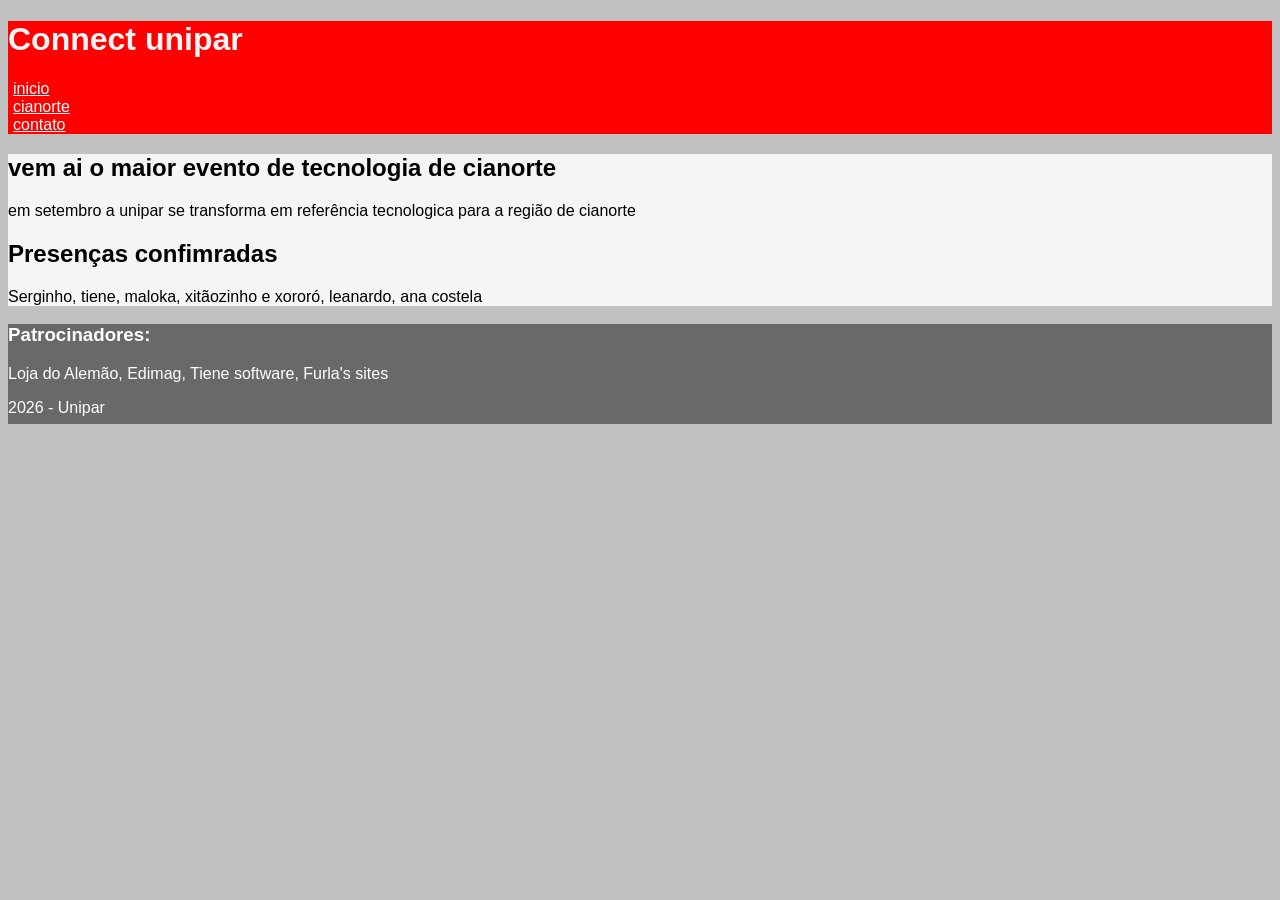
<file: index.html>
<!DOCTYPE html>
<html lang="pt-br">
<head>
    <meta charset="UTF-8">
    <meta name="viewport" content="width=device-width, initial-scale=1.0">
    <title>Connect - Unipar</title>
    <link rel="stylesheet" href="style.css">
</head>
<body>
    <!--Header é diferente do head, o head nao aprece para o usuario final e porta as configurações-->
    <header>
        <h1>Connect unipar</h1> <!--Em SEO só tem um h1 por página-->
        <nav>
            <!--sessão responsável pelos links da página-->
            <a href="index.html">inicio</a><br>
            <a href="cianorte.html">cianorte</a><br>
            <a href="contato.html">contato</a>
        </nav>
    </header>
    <main>
        <h2>vem ai o maior evento de tecnologia de cianorte</h2>
        <p>em setembro a unipar se transforma em referência tecnologica para a região de cianorte</p>
        <section>
            <h2>Presenças confimradas</h2>
            <p>Serginho, tiene, maloka, xitãozinho e xororó, leanardo, ana costela</p>
        </section>
    </main>
    <footer>
        <h3>Patrocinadores:</h3>
        <p>Loja do Alemão, Edimag, Tiene software, Furla's sites</p>
        <p>2026 - Unipar</p>
    </footer>
</body>
</html>
</file>
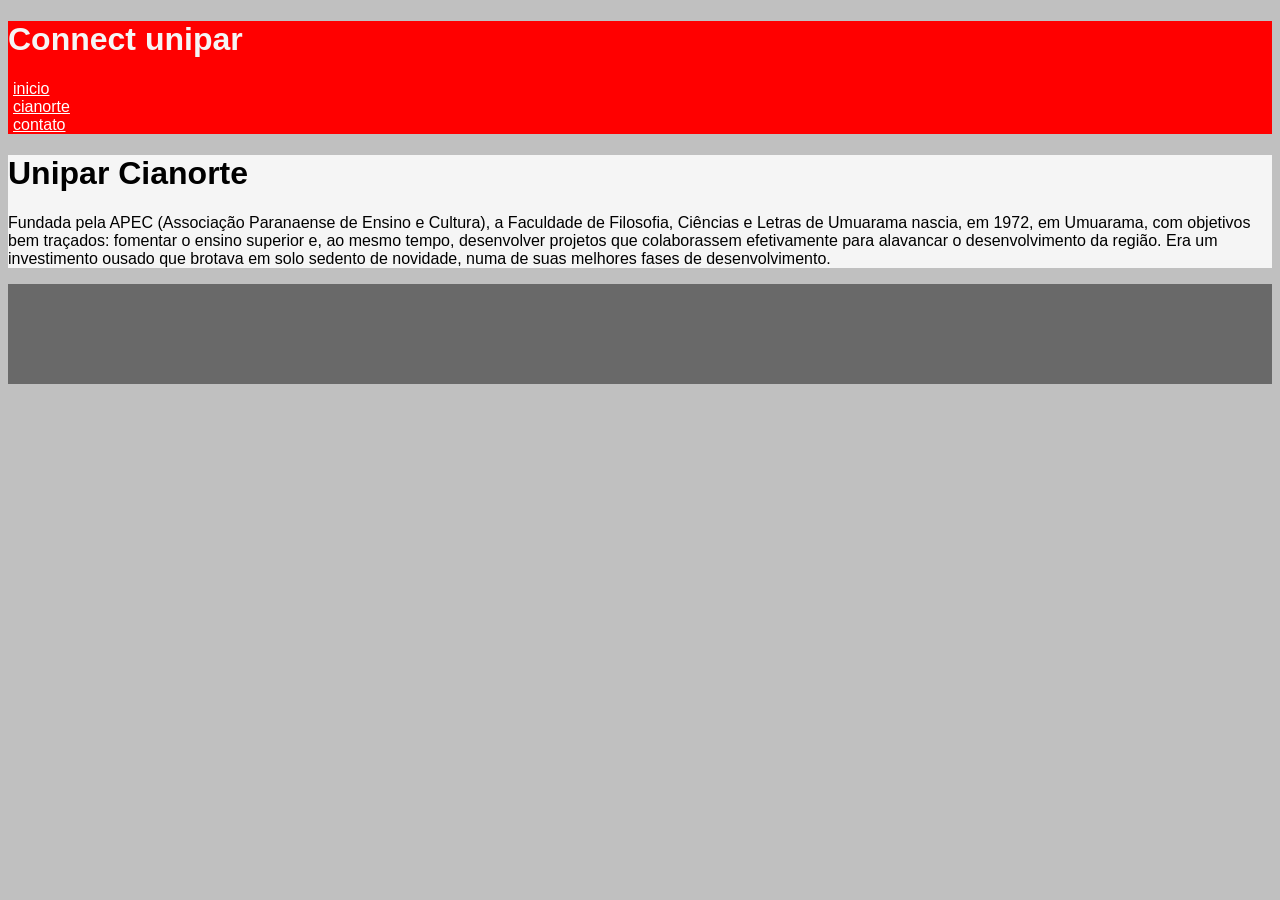
<file: cianorte.html>
<!DOCTYPE html>
<html lang="pt-br">
<head>
    <meta charset="UTF-8">
    <meta name="viewport" content="width=device-width, initial-scale=1.0">
    <title>Unipar em cianorte</title>
    <link rel="stylesheet" href="style.css">
</head>
<body>
    <header>
        <h1>Connect unipar</h1> <!--Em SEO só tem um h1 por página-->
        <nav>
            <!--sessão responsável pelos links da página-->
            <a href="index.html">inicio</a><br>
            <a href="cianorte.html">cianorte</a><br>
            <a href="contato.html">contato</a>
        </nav>
    </header>
    <main>
        <h1>Unipar Cianorte</h1>
        <p>Fundada pela APEC (Associação Paranaense de Ensino e Cultura), a Faculdade de Filosofia, Ciências e Letras de Umuarama nascia, em 1972, em Umuarama, com objetivos bem traçados: fomentar o ensino superior e, ao mesmo tempo, desenvolver projetos que colaborassem efetivamente para alavancar o desenvolvimento da região. Era um investimento ousado que brotava em solo sedento de novidade, numa de suas melhores fases de desenvolvimento.</p>
    </main>
    <footer>

    </footer>
</body>
</html>
</file>
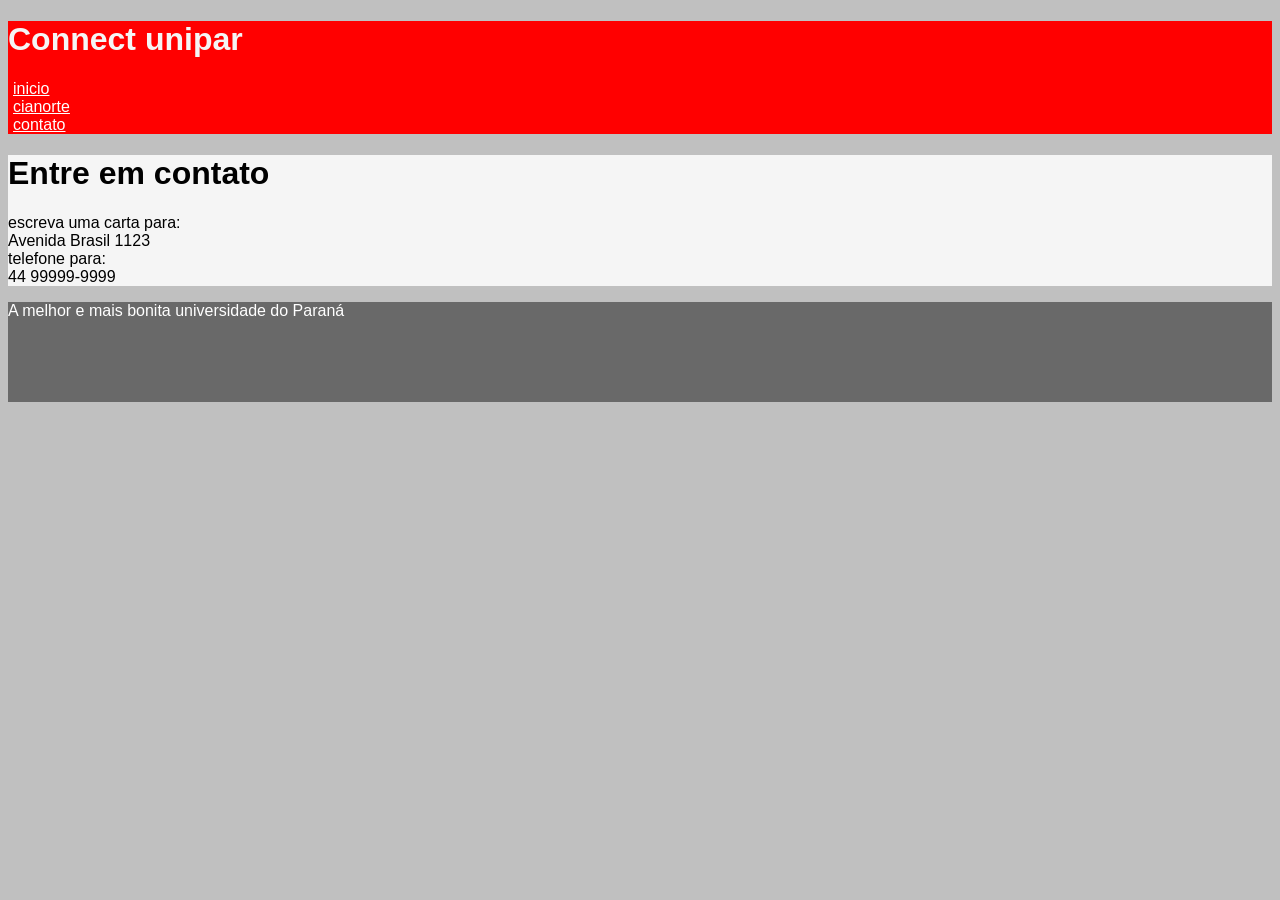
<file: contato.html>
<!DOCTYPE html>
<html lang="pt-br">
<head>
    <meta charset="UTF-8">
    <meta name="viewport" content="width=device-width, initial-scale=1.0">
    <title>contato</title>
    <link rel="stylesheet" href="style.css">
</head>
<body>
        <header>
        <h1>Connect unipar</h1> <!--Em SEO só tem um h1 por página-->
        <nav>
            <!--sessão responsável pelos links da página-->
            <a href="index.html">inicio</a><br>
            <a href="cianorte.html">cianorte</a><br>
            <a href="contato.html">contato</a>
        </nav>
    </header>
    <main>
        <h1>Entre em contato</h1>
        <section>
            escreva uma carta para:<br>
            Avenida Brasil 1123
        </section>
        <section>
            telefone para:<br>
            44 99999-9999
        </section>
    </main>
    <footer>
        <p>A melhor e mais bonita universidade do Paraná</p>
    </footer>
</body>
</html>
</file>
<file: style.css>
body{
    font-family: Arial, Helvetica, sans-serif;
    background-color: silver;
    color: black;
}
header{
    background-color: red;
    color: whitesmoke;
}
main{
    background-color: whitesmoke;
}
footer{
    background-color: dimgray;
    color: white;
    height: 100px;
}
a{
    color: white;
    padding: 5px;
}
</file>
